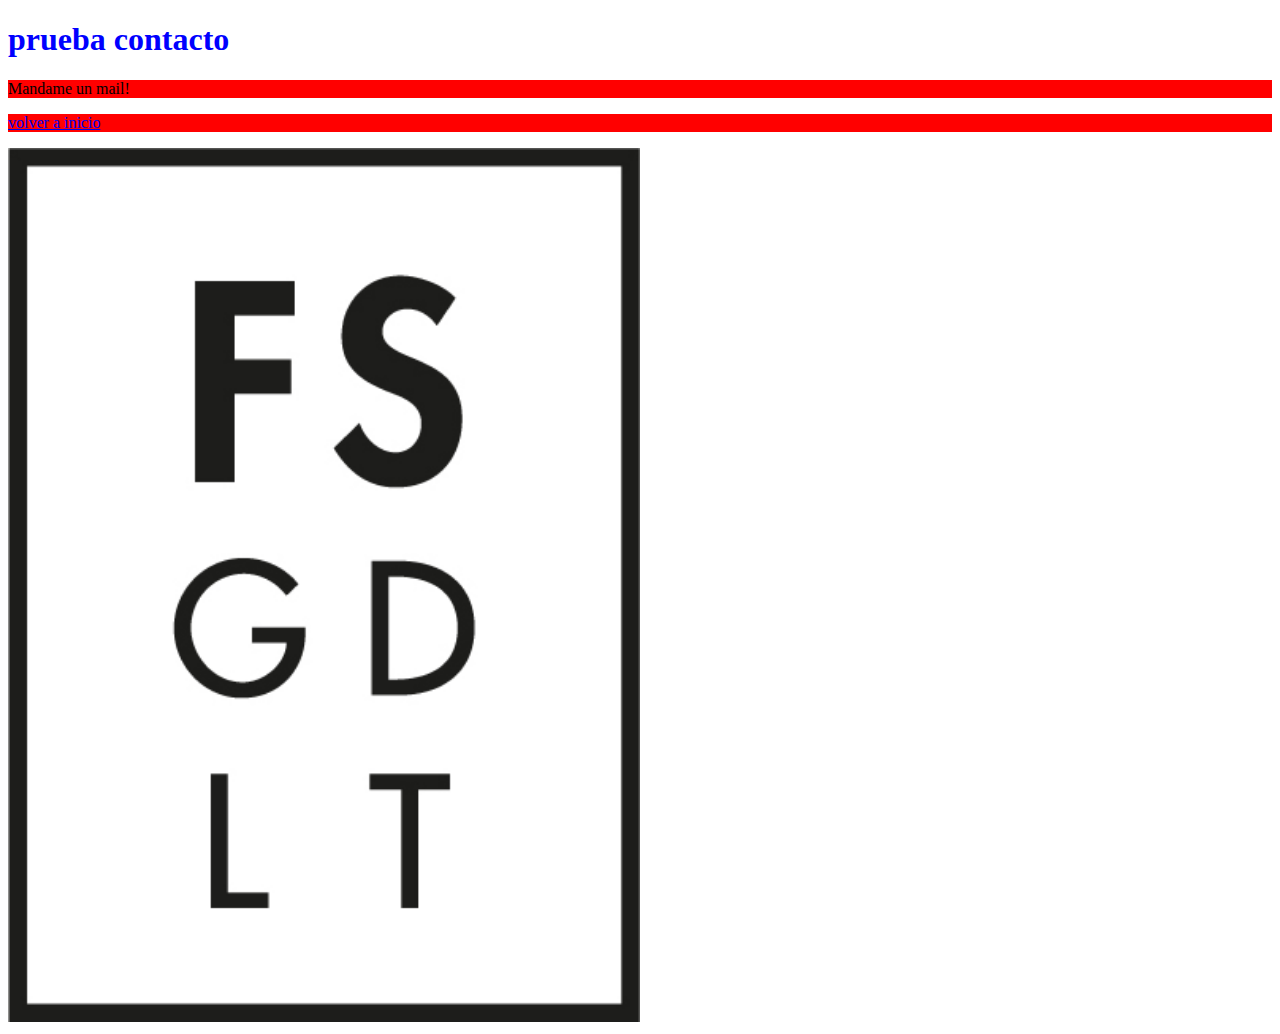
<file: contacto.html>
<!DOCTYPE html>
<html>
<head>
    <meta charset="utf-8">
    <title>Contacto test</title>
    <meta name="viewport" content="with=devcice-with, initial-scale=1">
    <style>
        h1{
            color: blue;
        }
        img{
            width:50%;
            height: auto;
        }
        p {
            background-color: red;
        }

        </style>
</head>
<body>
    <h1>prueba contacto</h1>
    <p>Mandame un mail!</p>
    <a href="index.html"><p>volver a inicio</p>
    <img src="/img/logo.jpg" alt="logo image" title="logo" height="552" width="399"></a>
    </body>
</html>
</file>
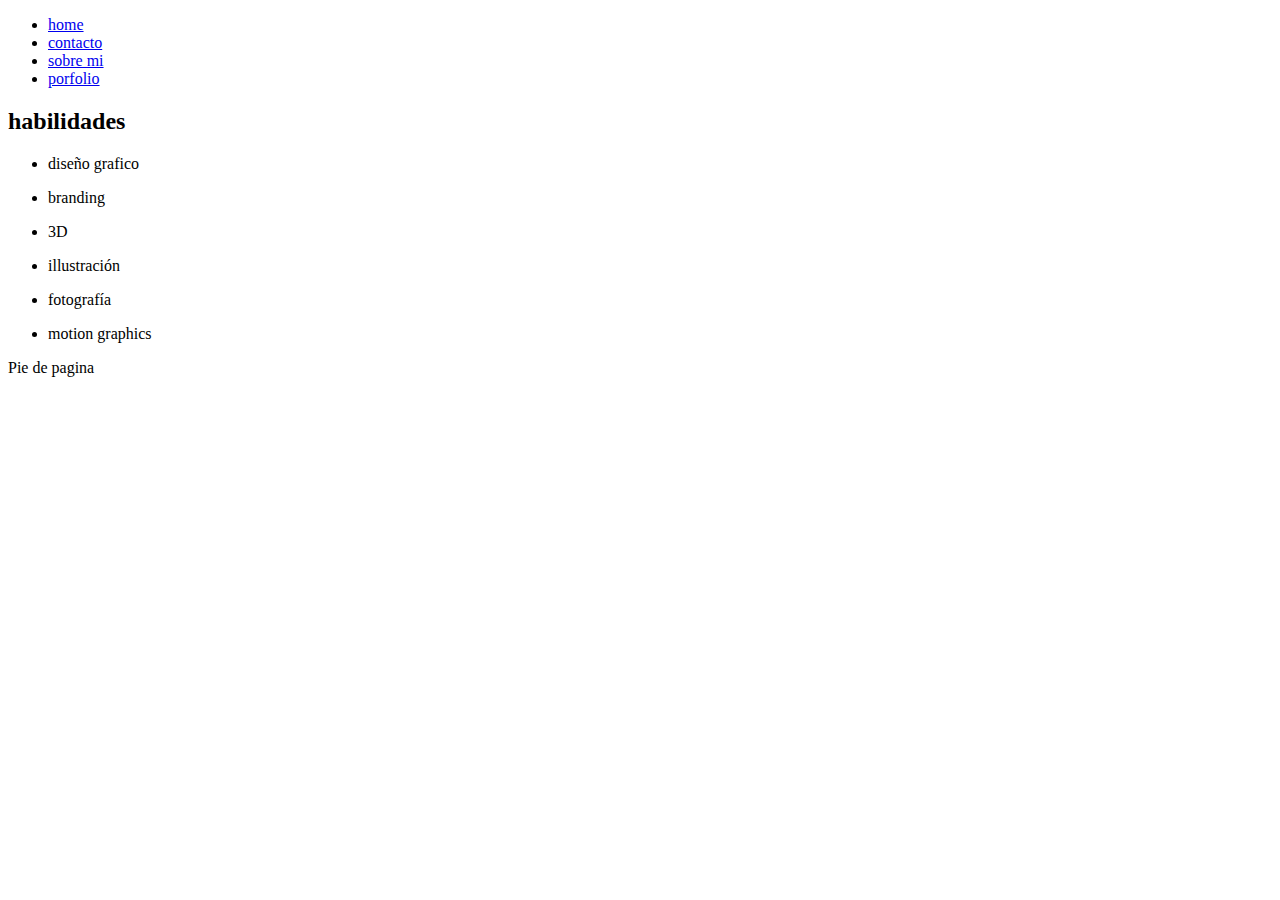
<file: porfolio.html>
<!DOCTYPE html>
<html>
<head>
    <meta charset="utf-8">
    <title>porfolio</title>   
</head>
<body>
  <header>
        <nav>

            <ul>
                <li><a href="index.html">home</a></li>
                <li><a href="contacto.html">contacto</a></li>
                <li><a href="sobre-mi.html">sobre mi</a></li>
                <li><a href="porfolio.html">porfolio</a></li>
            </ul>

        </nav>  
  </header>
  <section>
      <h2>habilidades</h2>
        <ul>
                <li><p>diseño grafico</p></li>
                <li><p>branding</p></li>
                <li><p>3D</p></li>
                <li><p>illustración</p></li>
                <li><p>fotografía </p></li>
                <li><p>motion graphics</p></li>

                
        </ul>

  </section>
<footer>
    <p>Pie de pagina</p>
</footer>
</body>
</html>
</file>
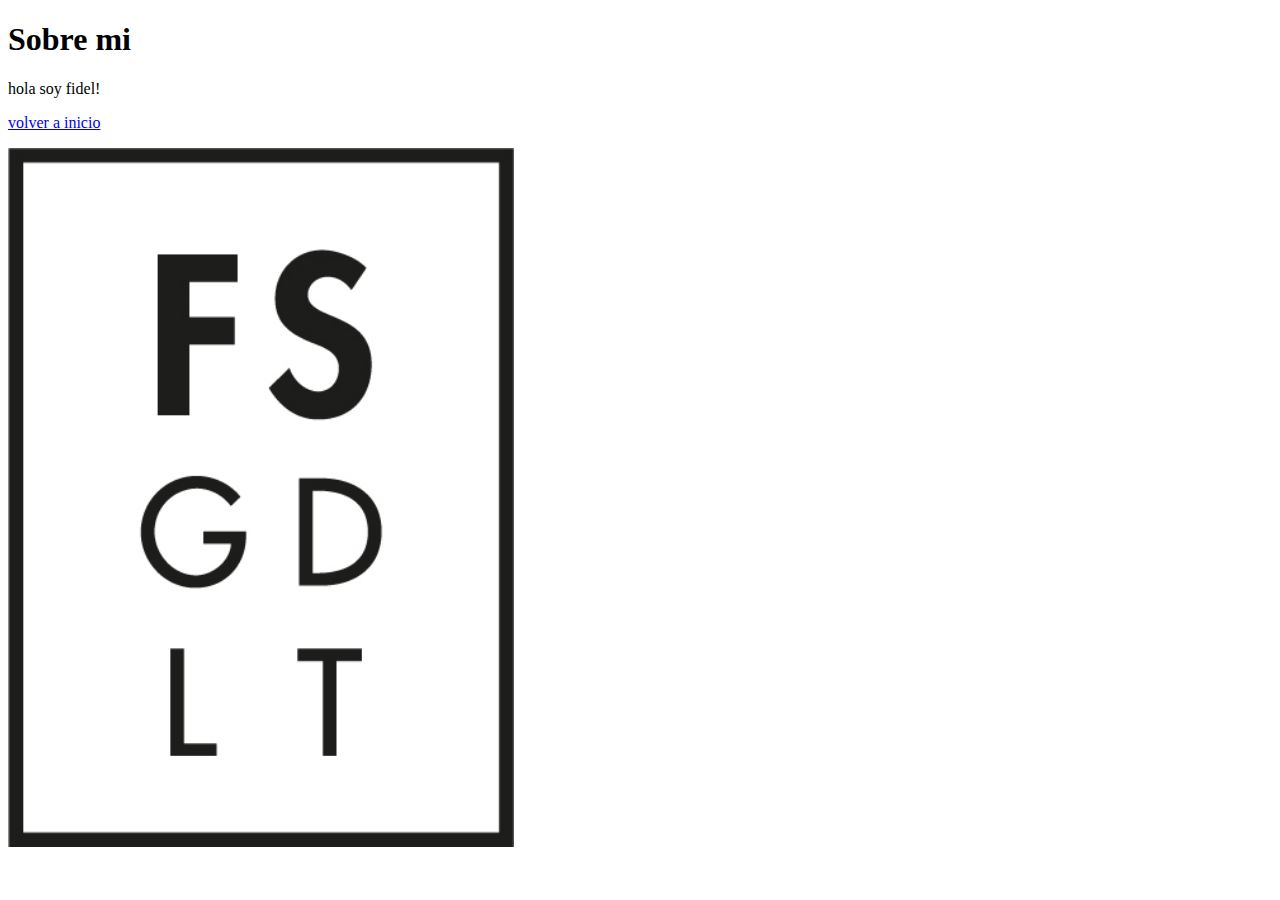
<file: sobre-mi.html>
<!DOCTYPE html>
<html>
<head>
    <meta charset="utf-8">
    <title>Contacto test</title>
    <meta name="viewport" content="with=devcice-with, initial-scale=1">
    <style>
        img{
            width:40%;
            height: auto;
        }

        </style>
</head>
<body>
    <h1>Sobre mi</h1>
    <p>hola soy fidel!</p>
    <a href="index.html"><p>volver a inicio</p>
    <img src="/img/logo.jpg" alt="logo image" title="logo" height="552" width="399"></a>
    </body>
</html>
</file>
